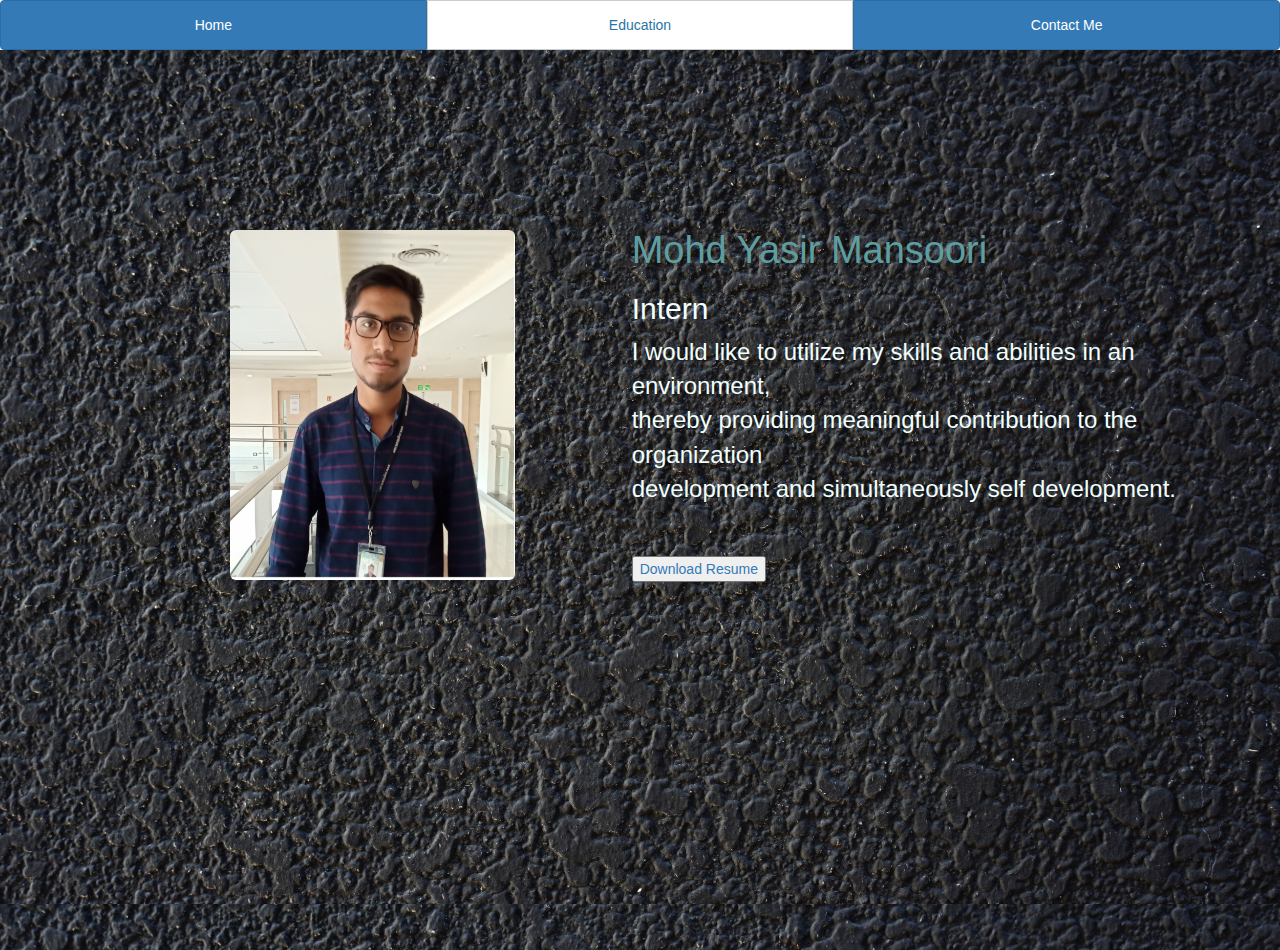
<file: index.html>
<!Doctype html>
<html>

<head>
	<title> My Profile</title>
	<link rel="stylesheet" href="css/style1.css">

	<head>
		<title>Bootstrap Example</title>
		<meta charset="utf-8">
		<meta name="viewport" content="width=device-width, initial-scale=1">
		<link rel="stylesheet" href="https://maxcdn.bootstrapcdn.com/bootstrap/3.4.0/css/bootstrap.min.css">
		<script src="https://ajax.googleapis.com/ajax/libs/jquery/3.3.1/jquery.min.js"></script>
		<script src="https://maxcdn.bootstrapcdn.com/bootstrap/3.4.0/js/bootstrap.min.js"></script>
	</head>

	<body bgcolor="black">

				<div class="container-fluid" >
			
		<div class="row">
			<div class="btn-group btn-group-justified" id="ra">
			<a href="index.html" class="btn btn-primary">Home</a>
			<a href="education.html" class="btn btn-default"  style="color:#2874A6;">Education</a>
			<a href="contact.html" class="btn btn-primary">Contact Me</a>
		</div>
		</div>

</div>





		<div class="container-fluid" class="image" style="background-image:url('images/background.jpg'); background-size:100%;height:900px"
			class="row">
			<div class="col-sm-4" style="margin-top:180px; margin-left:200px;">

				<img src="images/logo.jpg" alt="Images does not exist" width="285px" height="350px" class="img-rounded" class="i">

				</img>
			</div>
			<div lass="col-sm-8" style="color:azure; margin-top:180px">
				<h2 style="font-size:38px;color:cadetblue">Mohd Yasir Mansoori</h2>
				<h2 style="font-size:30px;">Intern</h2>
				<p style="font-size:24px;">
					I would like to utilize my skills and abilities in an environment, <br>thereby providing meaningful contribution to
					the organization<br> development and simultaneously self development.

				</p>

				<br><br>

				<button type="button" class="btn-btn-primary" role="button" btn-l><a href="Resume_Yasir_Format2.pdf">Download Resume</a>
			</button> </div>

			</div>
	</body>

</html>
</file>
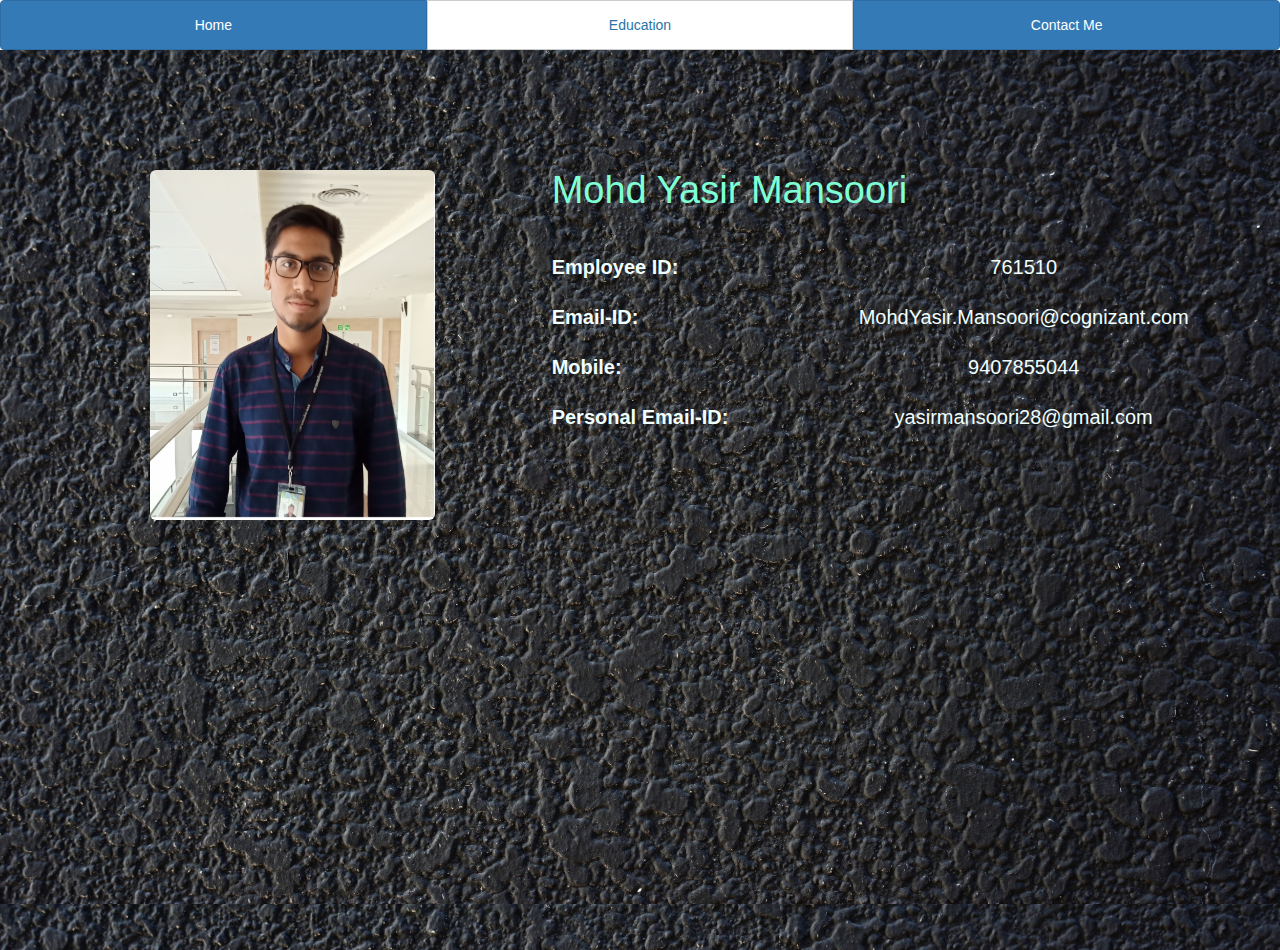
<file: contact.html>
<!Doctype html>
<html>
    <head>
        <title> My Profile</title>
        <link rel="stylesheet" href="css/style1.css">
		<head>
		<title>Bootstrap Example</title>
		<meta charset="utf-8">
		<meta name="viewport" content="width=device-width, initial-scale=1">
		<link rel="stylesheet" href="https://maxcdn.bootstrapcdn.com/bootstrap/3.4.0/css/bootstrap.min.css">
		<script src="https://ajax.googleapis.com/ajax/libs/jquery/3.3.1/jquery.min.js"></script>
		<script src="https://maxcdn.bootstrapcdn.com/bootstrap/3.4.0/js/bootstrap.min.js"></script>
	</head>
    <body bgcolor="bisque">
        <div class="container-fluid" >
			
		<div class="row">
			<div class="btn-group btn-group-justified" id="ra">
			<a href="index.html" class="btn btn-primary">Home</a>
			<a href="education.html" class="btn btn-default" style="color:#2874A6;">Education</a>
			<a href="contact.html" class="btn btn-primary">Contact Me</a>
		</div>
		</div>
		
		</div>
       
		<div class="container-fluid" class="image" style="background-image:url('images/background.jpg'); background-size:100%;height:900px" class="row">
			<div class="col-sm-4" style="margin-top:120px; margin-left:120px;">
           
            <img src="images/logo.jpg" alt="Images does not exist" width="285px" height = "350px" class="img-rounded" class="i">
        
			</img>
           </div>
		       <div lass="col-sm-8" style="color:azure; margin-top:120px">
				<h2 style="font-size:38px;color:aquamarine">Mohd Yasir Mansoori</h2>
				
                <div>
            <br>
            
            <table width="700" height="200px" style="font-size:20px;">
                <tr>
                    <th align="center">Employee ID:
                        <td align="center">761510</td>
                    </th>
                </tr>           
                <tr>
                    <th align="center">Email-ID:
                        <td align="center">MohdYasir.Mansoori@cognizant.com</td>
                    </th>
                </tr>
               <tr>
                    <th align="center">Mobile:
                        <td align="center">9407855044</td>
                    </th>
                </tr>
               <tr>
                    <th align="center">Personal Email-ID:
                        <td align="center"> yasirmansoori28@gmail.com</td>
                    </th>
                </tr>
               
            </table>
        </div>

			</div>
		
		</div>
		
		
	</body>
</html>
</file>
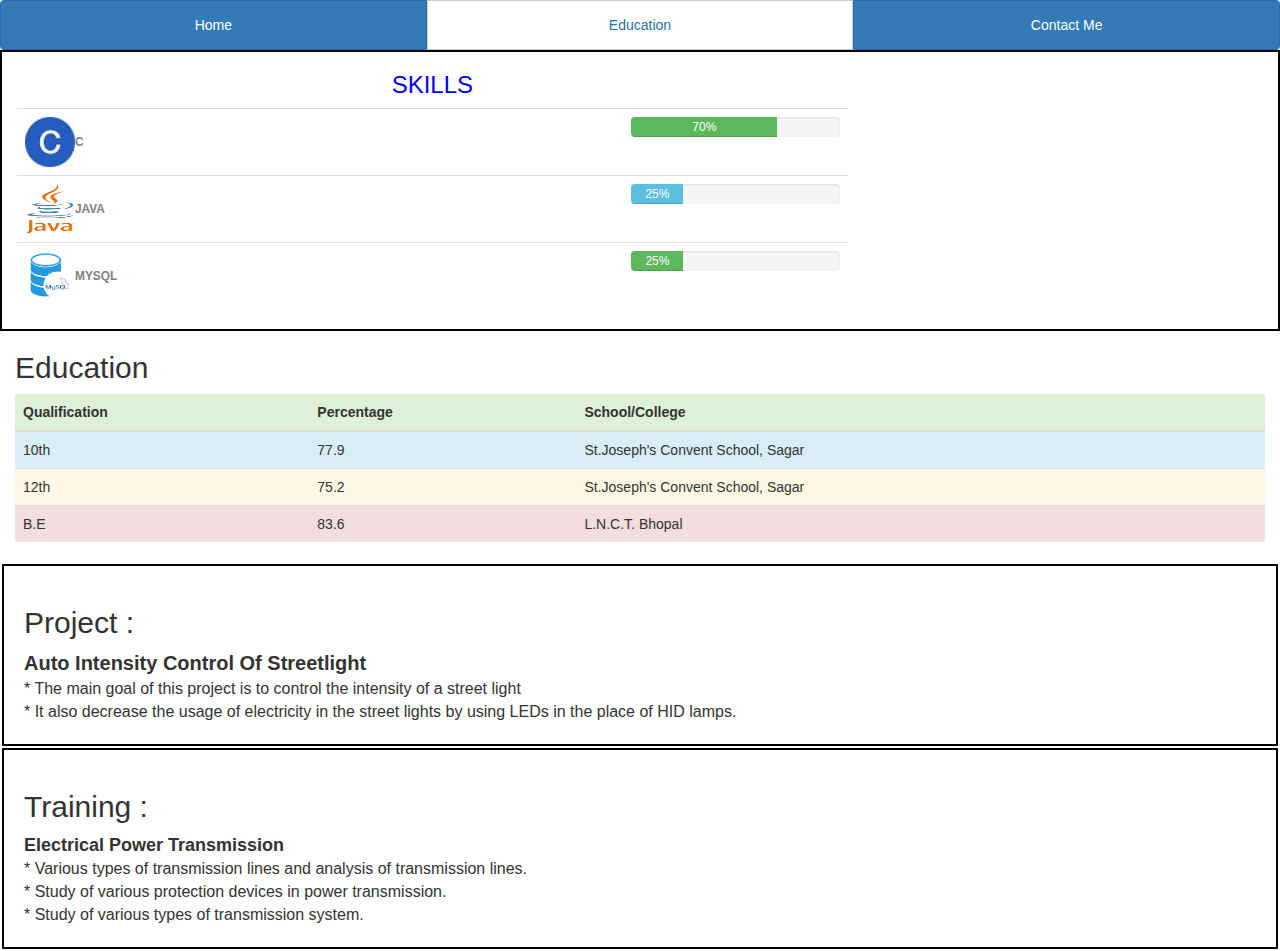
<file: education.html>
<!Doctype html>
<html>

<head>
    <title> My Profile</title>
    <link rel="stylesheet" href="css/style1.css">
    <meta charset="utf-8">
    <meta name="viewport" content="width=device-width, initial-scale=1">
    <link rel="stylesheet" href="https://maxcdn.bootstrapcdn.com/bootstrap/3.4.0/css/bootstrap.min.css">
    <script src="https://ajax.googleapis.com/ajax/libs/jquery/3.3.1/jquery.min.js"></script>
    <script src="https://maxcdn.bootstrapcdn.com/bootstrap/3.4.0/js/bootstrap.min.js"></script>


    <head>

        <body bgcolor="	lavender">
           <div class="container-fluid" >
			
		<div class="row">
			<div class="btn-group btn-group-justified" id="ra">
			<a href="index.html" class="btn btn-primary">Home</a>
			<a href="education.html" class="btn btn-default"  style="color:#2874A6;">Education</a>
			<a href="contact.html" class="btn btn-primary">Contact Me</a>
		</div>
		</div>
		
		</div>
       



<div class="container-fluid" style="border:2px solid black;">
    <div class="col-xs-8">

      <div id="section2" class="row">
        <center>
          <h3 style="color:blue"> SKILLS</h3>
        </center>
        <table class="table table-hover">
          <tr>
            <th><img class="img-rounded" src="images/cicon.jpg" width="50px" height="50px" /><small style="color:gray">C</small></th>
            <td>
              <div class="progress">
                <div class="progress-bar progress-bar-success" role="progressbar" aria-valuenow="70" aria-valuemin="0" aria-valuemax="100"
                  style="width:70%">
                  70%
              </div>
      </div>
      </td>
      </tr>
  
 
   
    <tr>
      <th><img class="img-rounded" src="images/javaicon.png" width="50px" height="50px" /><small style="color:gray">JAVA</small></th>
      <td>
        <div class="progress">
          <div class="progress-bar progress-bar-info" role="progressbar" aria-valuenow="60" aria-valuemin="0" aria-valuemax="100" style="width:25%">
            25%
          </div>
        </div>
      </td>
    </tr>
      

  <tr>
    <th><img class="img-rounded" src="images/mysqlicon.png" width="50px" height="50px" /><small style="color:gray">MYSQL</small></th>
    <td>
      <div class="progress">
        <div class="progress-bar progress-bar-success" role="progressbar" aria-valuenow="80" aria-valuemin="0" aria-valuemax="100"
          style="width:25%">
          25%
      </div>
      </div>
    </td>
  </tr>

 

  </table>
  </div>
  </div>
  <div class="col-xs-4">
  </div>
  </div>



<div class="container-fluid">
		  <h2>Education </h2>
			<table class="table table-striped">
				<thead>
					<tr class="success">
					<th>Qualification</th>
					<th>Percentage</th>
					<th>School/College</th>
					</tr>
				</thead>
			<tbody>
				<tr class="info">
				<td>10th</td>
				<td>77.9</td>
				<td>St.Joseph's Convent School, Sagar</td>
				</tr>
				<tr class="warning">
				<td>12th</td>
				<td>75.2</td>
				<td>St.Joseph's Convent School, Sagar</td>
				</tr>
				<tr class="danger">
				<td>B.E</td>
				<td>83.6</td>
				<td>L.N.C.T. Bhopal</td>
				</tr>
			</tbody>
		</table>
	</div>
		
		
		<div class="pr" style="margin:2px;padding:20px;">
			<h2>Project :</h2>
			<b><dt style="font-size:20px">Auto Intensity Control Of Streetlight</dt></b>
			
			
				<dd style="font-size:16px">
						* The main goal of this project is to control the intensity of a street light <br>
						* It also decrease the usage of electricity in the street lights by using LEDs in the place of HID lamps.
						
				
				</dd>
		</div>
		<div class="tr" style="margin:2px;padding:20px;">
			<h2>Training :</h2>
			<b><dt style="font-size:18px">Electrical Power Transmission</dt></b>
				<dd style="font-size:16px">
						* Various types of transmission lines and analysis of transmission lines.<br>
						* Study of various protection devices in power transmission.<br>
						* Study of various types of transmission system. 
						
				
				</dd>
		</div>


        </body>
        <html>
</file>
<file: css/style1.css>
h1{background-color:moccasin;font-size:50px;}
ul {
  list-style-type: none;
  margin: 0;
  padding: 0;
  overflow: hidden;
  background-color: #333;
}

li {
  float: left;
}

li a {
  display: block;
  color: white;
  text-align: center;
  padding: 14px 16px;
  text-decoration: none;
}

/* Change the link color to #111 (black) on hover */
li a:hover {
  background-color: #111;
}
.active {
  background-color: #4CAF50;
}
li {
  border-right: 1px solid #bbb;
}
ul {
  border: 1px solid #e7e7e7;
  
}
ul {
  position: -webkit-sticky; /* Safari */
  position: sticky;
  top: 0;
}
.ed{
	border:2px solid black;
}
.pr{
	border:2px solid black;
}
.tr{
	border:2px solid black;
}
#na{
	margin:-10px;
}
#ra{
	height:50px;
}
#lan{
	font-size:20px;
}
#rh{
	align:right;
}
.image{
	position:relative;
	width:100%;
}
.i{
	position:absolute;
	top:200px;
	left:0;
	width:100%;
}
</file>
